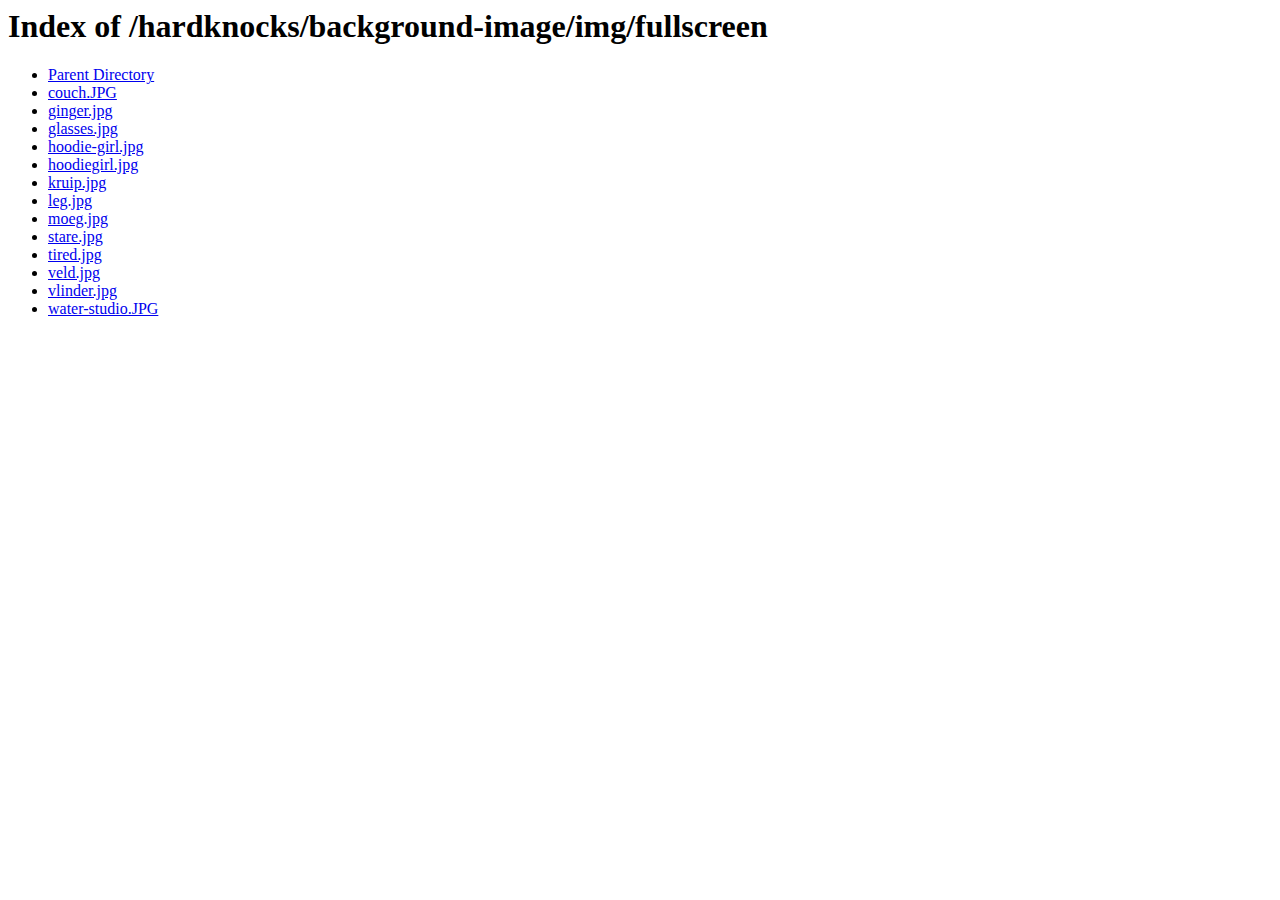
<file: love2/photo/img/fullscreen/index.html>
<!DOCTYPE HTML PUBLIC "-//W3C//DTD HTML 3.2 Final//EN">
<html>
 <head>
  <title>Index of /hardknocks/background-image/img/fullscreen</title>
 <meta http-equiv="Content-Type" content="text/html; charset=utf-8" /></head>
 <body>
<h1>Index of /hardknocks/background-image/img/fullscreen</h1>
<ul><li><a href="/hardknocks/background-image/img/"> Parent Directory</a></li>
<li><a href="couch.JPG"> couch.JPG</a></li>
<li><a href="ginger.jpg"> ginger.jpg</a></li>
<li><a href="glasses.jpg"> glasses.jpg</a></li>
<li><a href="hoodie-girl.jpg"> hoodie-girl.jpg</a></li>
<li><a href="hoodiegirl.jpg"> hoodiegirl.jpg</a></li>
<li><a href="kruip.jpg"> kruip.jpg</a></li>
<li><a href="leg.jpg"> leg.jpg</a></li>
<li><a href="moeg.jpg"> moeg.jpg</a></li>
<li><a href="stare.jpg"> stare.jpg</a></li>
<li><a href="tired.jpg"> tired.jpg</a></li>
<li><a href="veld.jpg"> veld.jpg</a></li>
<li><a href="vlinder.jpg"> vlinder.jpg</a></li>
<li><a href="water-studio.JPG"> water-studio.JPG</a></li>
</ul>
</body></html>
</file>
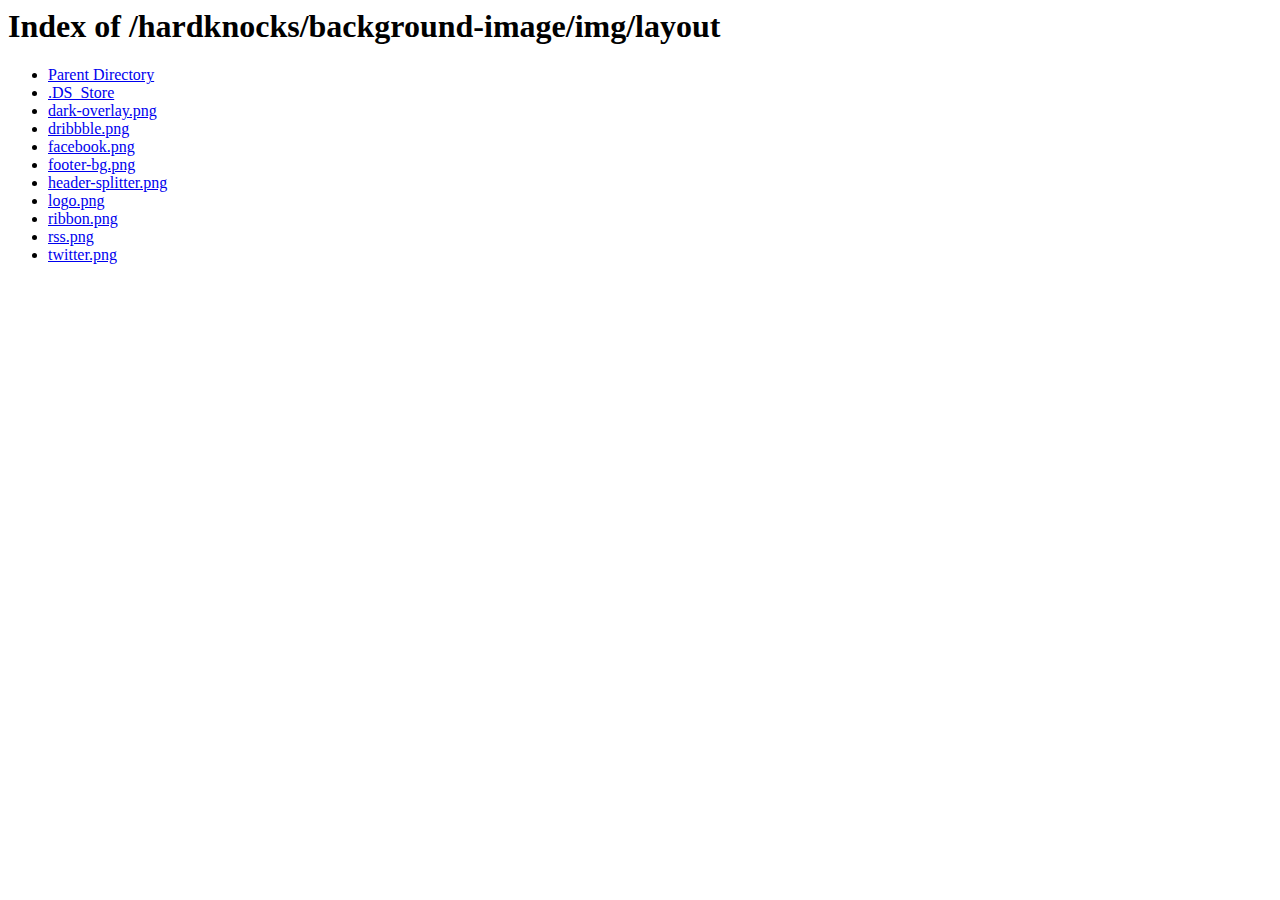
<file: love2/photo/img/layout/index.html>
<!DOCTYPE HTML PUBLIC "-//W3C//DTD HTML 3.2 Final//EN">
<html>
 <head>
  <title>Index of /hardknocks/background-image/img/layout</title>
 <meta http-equiv="Content-Type" content="text/html; charset=utf-8" /></head>
 <body>
<h1>Index of /hardknocks/background-image/img/layout</h1>
<ul><li><a href="/hardknocks/background-image/img/"> Parent Directory</a></li>
<li><a href=".DS_Store"> .DS_Store</a></li>
<li><a href="dark-overlay.png"> dark-overlay.png</a></li>
<li><a href="dribbble.png"> dribbble.png</a></li>
<li><a href="facebook.png"> facebook.png</a></li>
<li><a href="footer-bg.png"> footer-bg.png</a></li>
<li><a href="header-splitter.png"> header-splitter.png</a></li>
<li><a href="logo.png"> logo.png</a></li>
<li><a href="ribbon.png"> ribbon.png</a></li>
<li><a href="rss.png"> rss.png</a></li>
<li><a href="twitter.png"> twitter.png</a></li>
</ul>
</body></html>
</file>
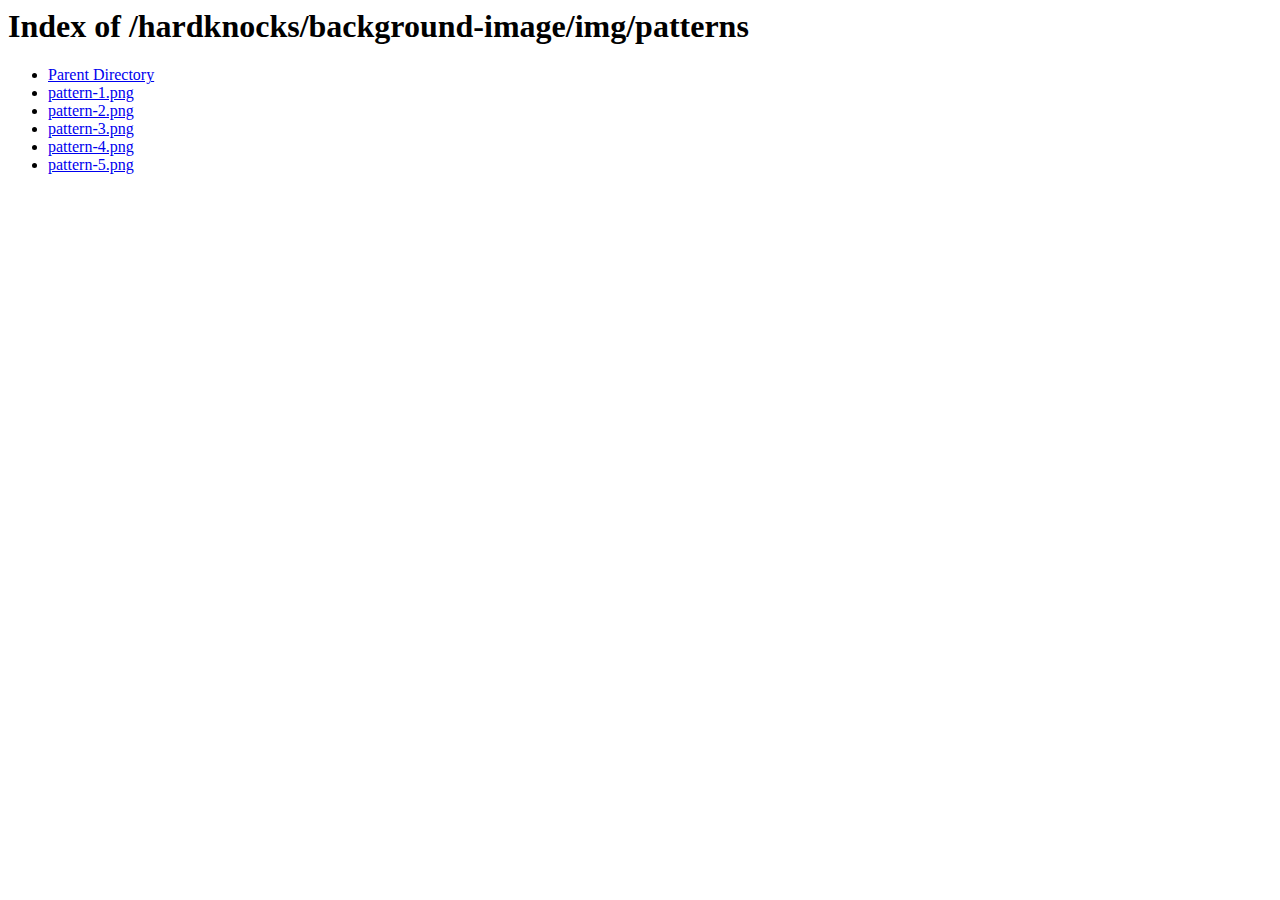
<file: love2/photo/img/patterns/index.html>
<!DOCTYPE HTML PUBLIC "-//W3C//DTD HTML 3.2 Final//EN">
<html>
 <head>
  <title>Index of /hardknocks/background-image/img/patterns</title>
 <meta http-equiv="Content-Type" content="text/html; charset=utf-8" /></head>
 <body>
<h1>Index of /hardknocks/background-image/img/patterns</h1>
<ul><li><a href="/hardknocks/background-image/img/"> Parent Directory</a></li>
<li><a href="pattern-1.png"> pattern-1.png</a></li>
<li><a href="pattern-2.png"> pattern-2.png</a></li>
<li><a href="pattern-3.png"> pattern-3.png</a></li>
<li><a href="pattern-4.png"> pattern-4.png</a></li>
<li><a href="pattern-5.png"> pattern-5.png</a></li>
</ul>
</body></html>
</file>
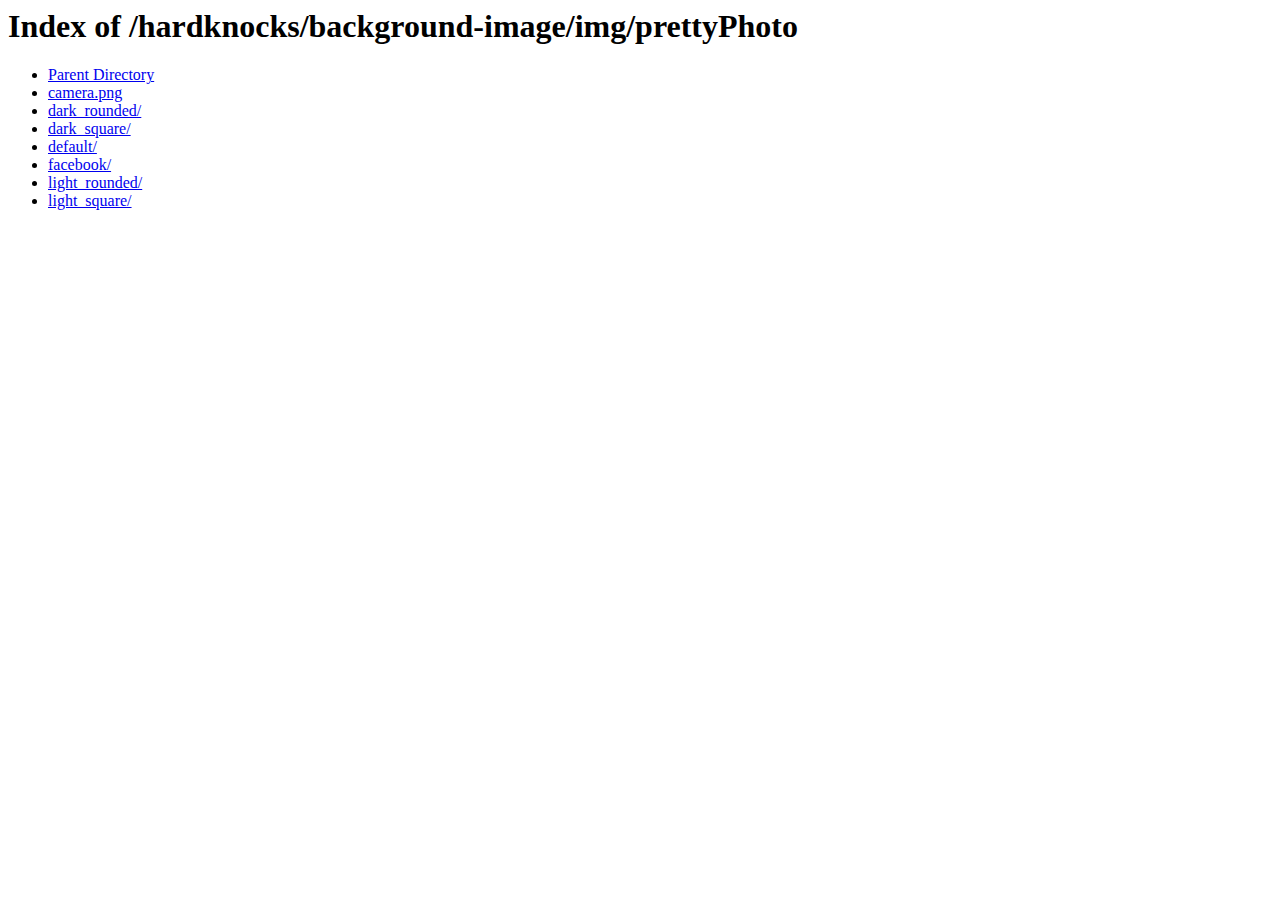
<file: love2/photo/img/prettyPhoto/index.html>
<!DOCTYPE HTML PUBLIC "-//W3C//DTD HTML 3.2 Final//EN">
<html>
 <head>
  <title>Index of /hardknocks/background-image/img/prettyPhoto</title>
 <meta http-equiv="Content-Type" content="text/html; charset=utf-8" /></head>
 <body>
<h1>Index of /hardknocks/background-image/img/prettyPhoto</h1>
<ul><li><a href="/hardknocks/background-image/img/"> Parent Directory</a></li>
<li><a href="camera.png"> camera.png</a></li>
<li><a href="dark_rounded/"> dark_rounded/</a></li>
<li><a href="dark_square/"> dark_square/</a></li>
<li><a href="default/"> default/</a></li>
<li><a href="facebook/"> facebook/</a></li>
<li><a href="light_rounded/"> light_rounded/</a></li>
<li><a href="light_square/"> light_square/</a></li>
</ul>
</body></html>
</file>
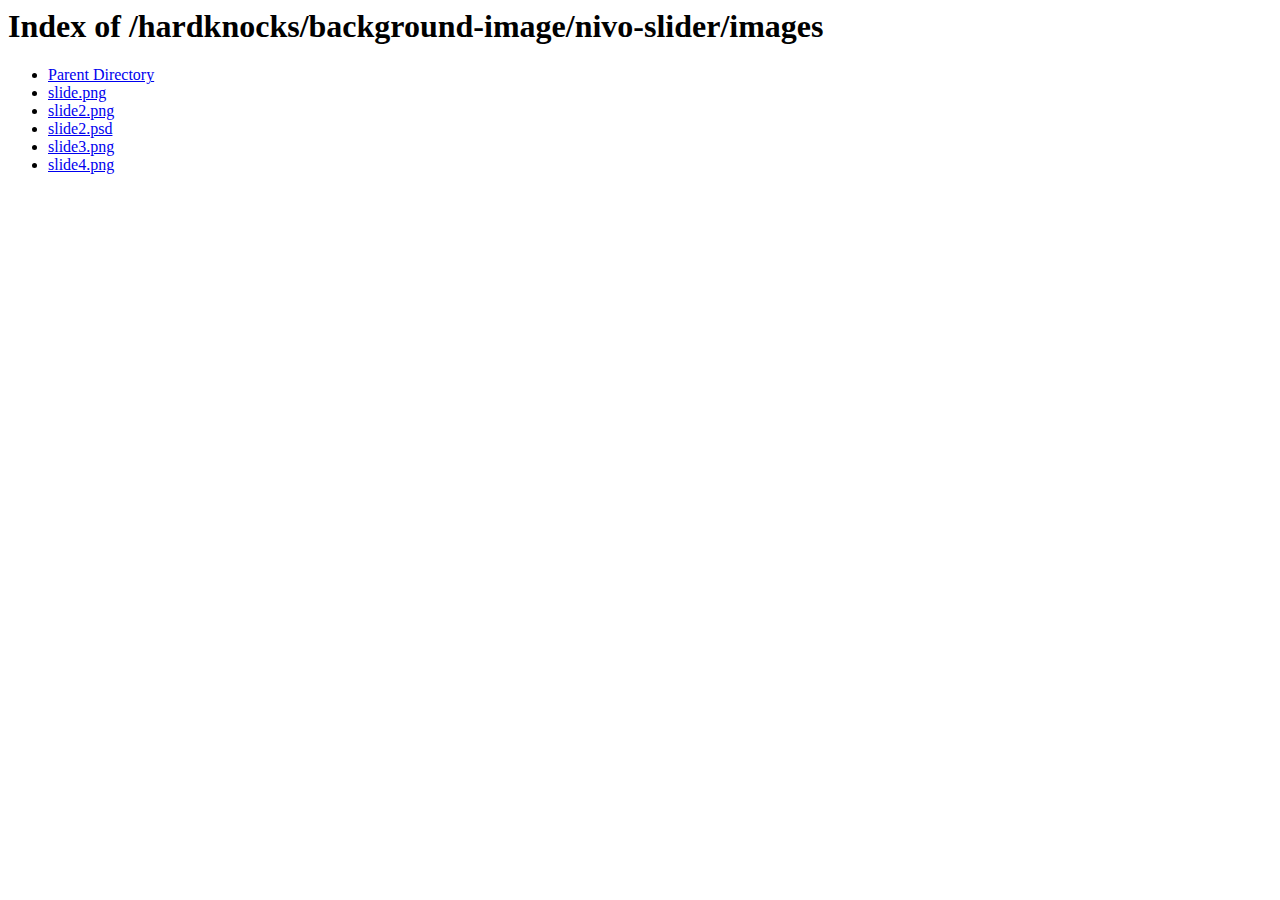
<file: love2/photo/nivo-slider/images/index.html>
<!DOCTYPE HTML PUBLIC "-//W3C//DTD HTML 3.2 Final//EN">
<html>
 <head>
  <title>Index of /hardknocks/background-image/nivo-slider/images</title>
 <meta http-equiv="Content-Type" content="text/html; charset=utf-8" /></head>
 <body>
<h1>Index of /hardknocks/background-image/nivo-slider/images</h1>
<ul><li><a href="/hardknocks/background-image/nivo-slider/"> Parent Directory</a></li>
<li><a href="slide.png"> slide.png</a></li>
<li><a href="slide2.png"> slide2.png</a></li>
<li><a href="slide2.psd"> slide2.psd</a></li>
<li><a href="slide3.png"> slide3.png</a></li>
<li><a href="slide4.png"> slide4.png</a></li>
</ul>
</body></html>
</file>
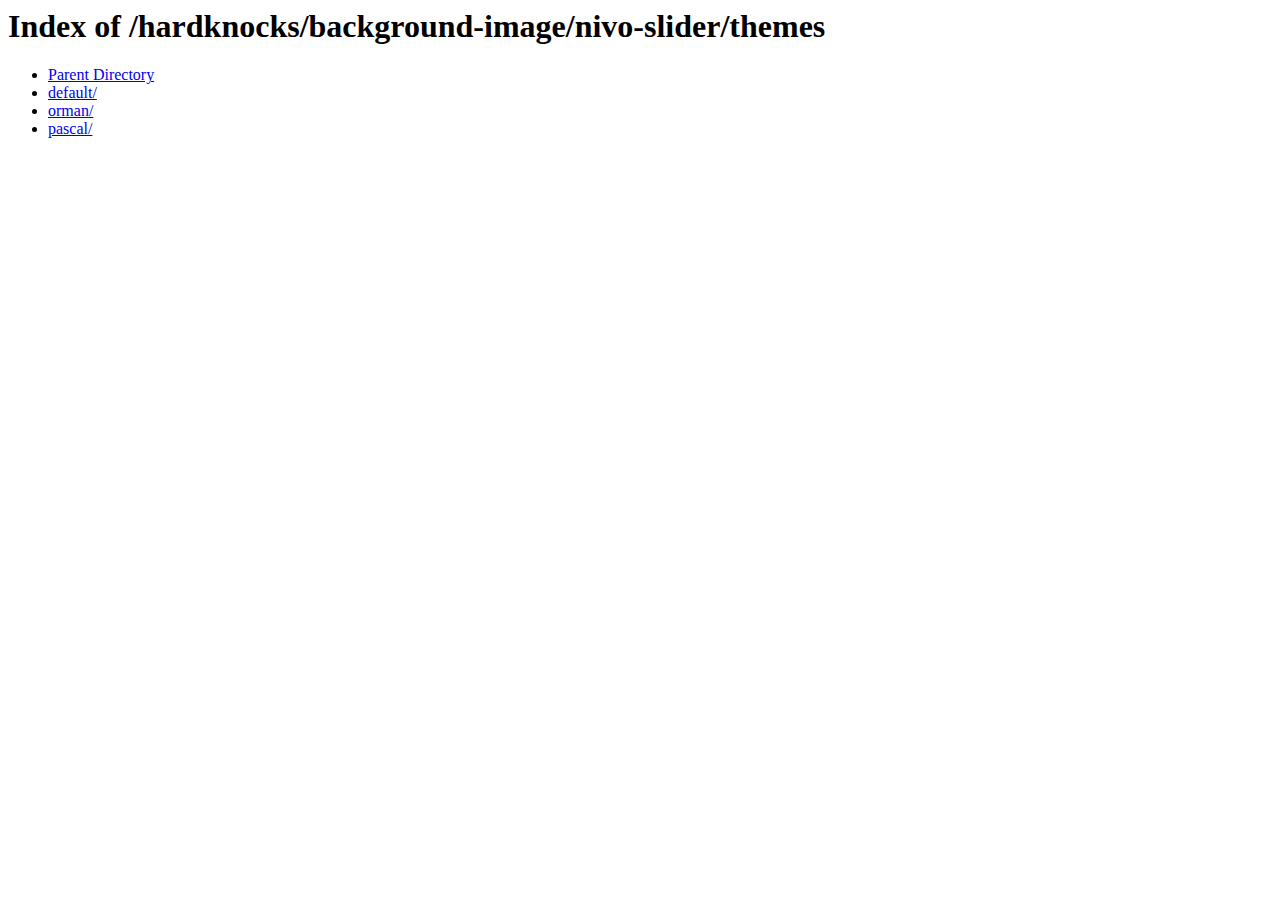
<file: love2/photo/nivo-slider/themes/index.html>
<!DOCTYPE HTML PUBLIC "-//W3C//DTD HTML 3.2 Final//EN">
<html>
 <head>
  <title>Index of /hardknocks/background-image/nivo-slider/themes</title>
 <meta http-equiv="Content-Type" content="text/html; charset=utf-8" /></head>
 <body>
<h1>Index of /hardknocks/background-image/nivo-slider/themes</h1>
<ul><li><a href="/hardknocks/background-image/nivo-slider/"> Parent Directory</a></li>
<li><a href="default/"> default/</a></li>
<li><a href="orman/"> orman/</a></li>
<li><a href="pascal/"> pascal/</a></li>
</ul>
</body></html>
</file>
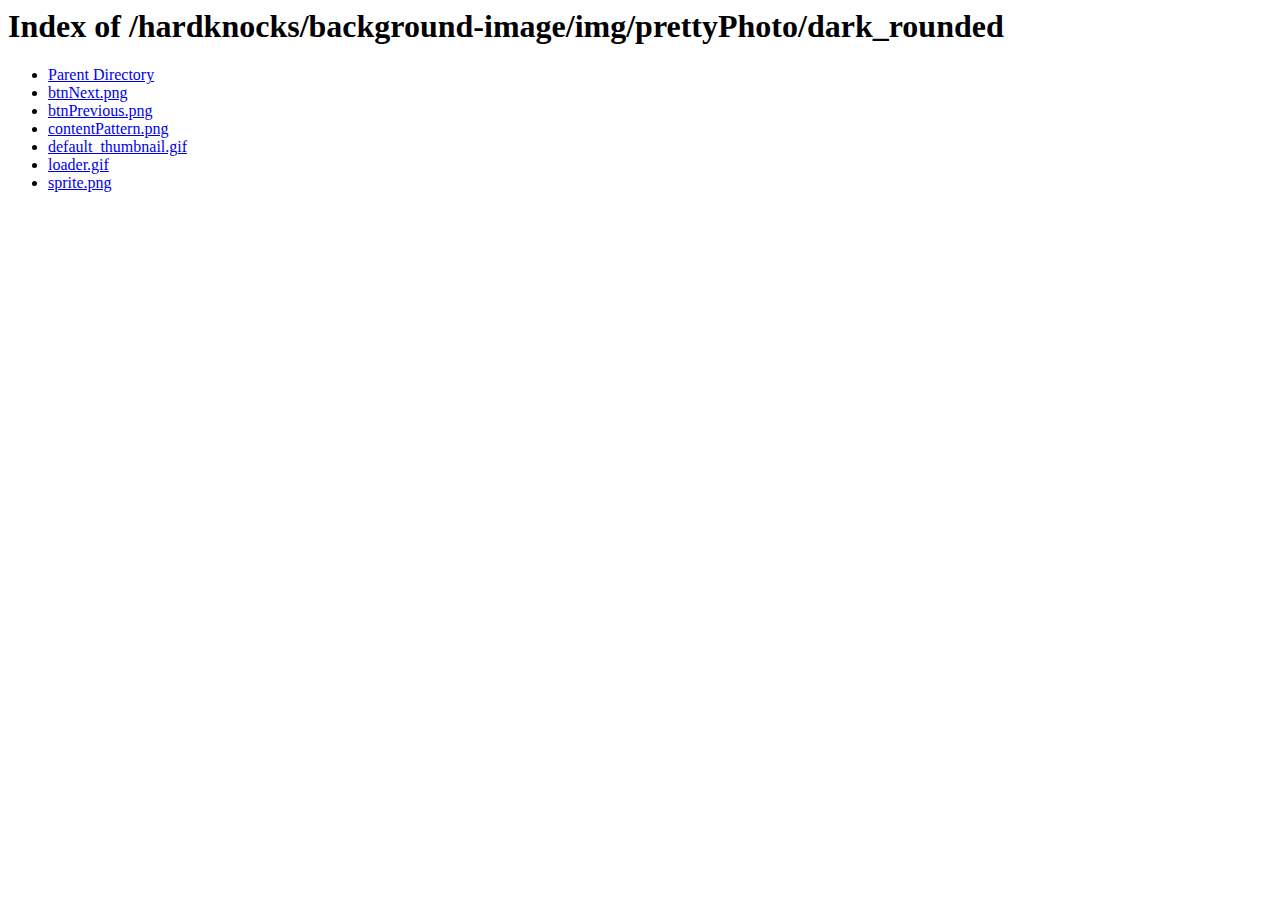
<file: love2/photo/img/prettyPhoto/dark_rounded/index.html>
<!DOCTYPE HTML PUBLIC "-//W3C//DTD HTML 3.2 Final//EN">
<html>
 <head>
  <title>Index of /hardknocks/background-image/img/prettyPhoto/dark_rounded</title>
 <meta http-equiv="Content-Type" content="text/html; charset=utf-8" /></head>
 <body>
<h1>Index of /hardknocks/background-image/img/prettyPhoto/dark_rounded</h1>
<ul><li><a href="/hardknocks/background-image/img/prettyPhoto/"> Parent Directory</a></li>
<li><a href="btnNext.png"> btnNext.png</a></li>
<li><a href="btnPrevious.png"> btnPrevious.png</a></li>
<li><a href="contentPattern.png"> contentPattern.png</a></li>
<li><a href="default_thumbnail.gif"> default_thumbnail.gif</a></li>
<li><a href="loader.gif"> loader.gif</a></li>
<li><a href="sprite.png"> sprite.png</a></li>
</ul>
</body></html>
</file>
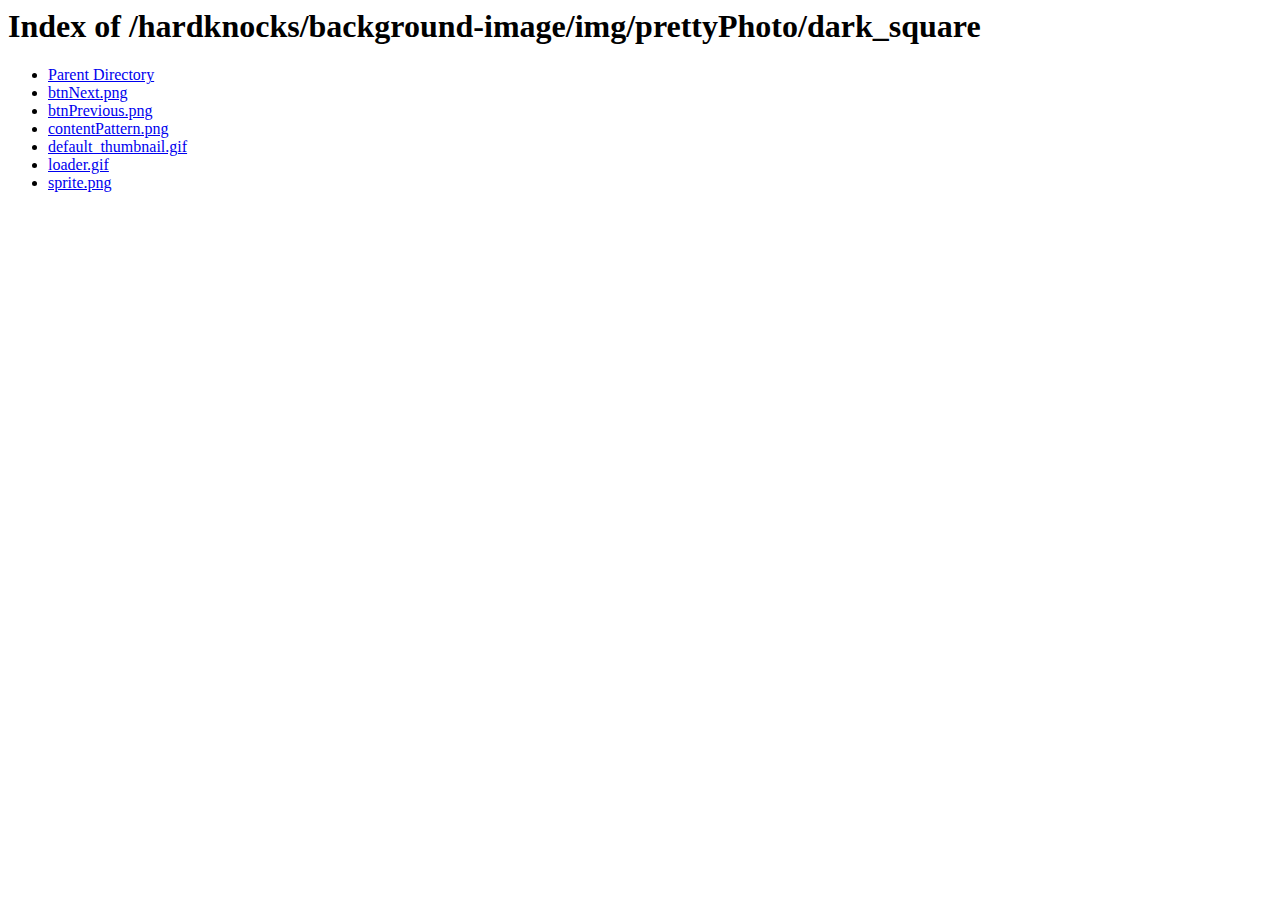
<file: love2/photo/img/prettyPhoto/dark_square/index.html>
<!DOCTYPE HTML PUBLIC "-//W3C//DTD HTML 3.2 Final//EN">
<html>
 <head>
  <title>Index of /hardknocks/background-image/img/prettyPhoto/dark_square</title>
 <meta http-equiv="Content-Type" content="text/html; charset=utf-8" /></head>
 <body>
<h1>Index of /hardknocks/background-image/img/prettyPhoto/dark_square</h1>
<ul><li><a href="/hardknocks/background-image/img/prettyPhoto/"> Parent Directory</a></li>
<li><a href="btnNext.png"> btnNext.png</a></li>
<li><a href="btnPrevious.png"> btnPrevious.png</a></li>
<li><a href="contentPattern.png"> contentPattern.png</a></li>
<li><a href="default_thumbnail.gif"> default_thumbnail.gif</a></li>
<li><a href="loader.gif"> loader.gif</a></li>
<li><a href="sprite.png"> sprite.png</a></li>
</ul>
</body></html>
</file>
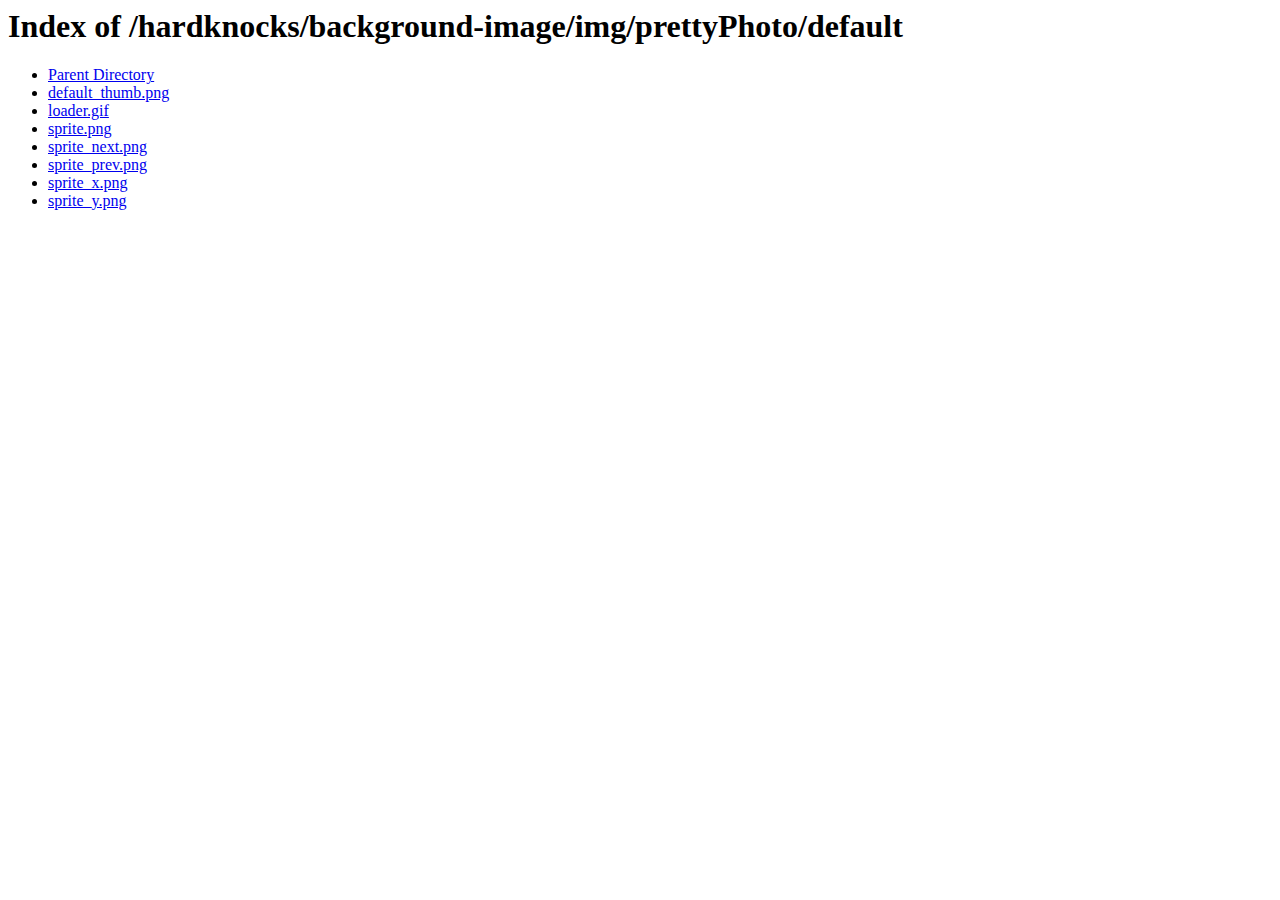
<file: love2/photo/img/prettyPhoto/default/index.html>
<!DOCTYPE HTML PUBLIC "-//W3C//DTD HTML 3.2 Final//EN">
<html>
 <head>
  <title>Index of /hardknocks/background-image/img/prettyPhoto/default</title>
 <meta http-equiv="Content-Type" content="text/html; charset=utf-8" /></head>
 <body>
<h1>Index of /hardknocks/background-image/img/prettyPhoto/default</h1>
<ul><li><a href="/hardknocks/background-image/img/prettyPhoto/"> Parent Directory</a></li>
<li><a href="default_thumb.png"> default_thumb.png</a></li>
<li><a href="loader.gif"> loader.gif</a></li>
<li><a href="sprite.png"> sprite.png</a></li>
<li><a href="sprite_next.png"> sprite_next.png</a></li>
<li><a href="sprite_prev.png"> sprite_prev.png</a></li>
<li><a href="sprite_x.png"> sprite_x.png</a></li>
<li><a href="sprite_y.png"> sprite_y.png</a></li>
</ul>
</body></html>
</file>
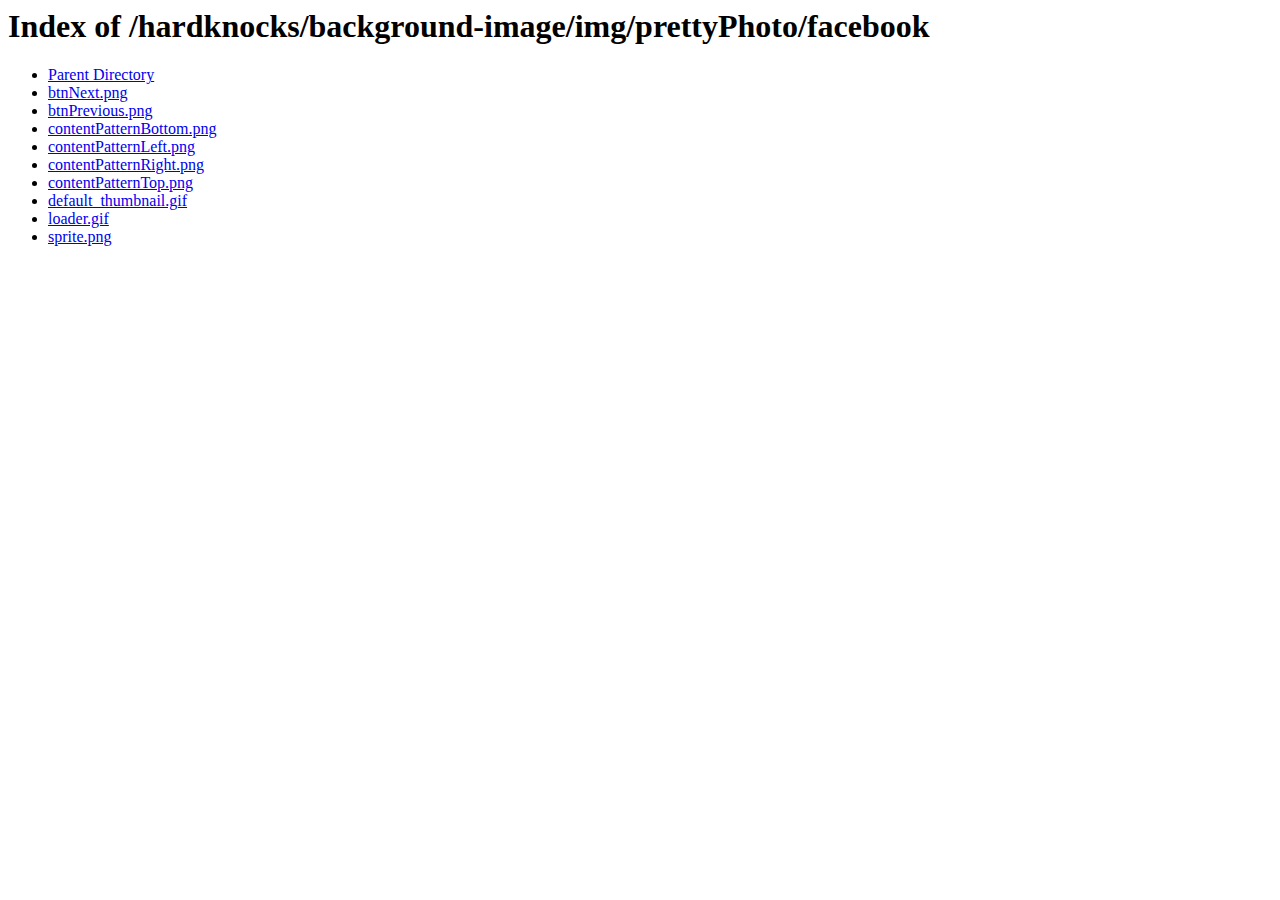
<file: love2/photo/img/prettyPhoto/facebook/index.html>
<!DOCTYPE HTML PUBLIC "-//W3C//DTD HTML 3.2 Final//EN">
<html>
 <head>
  <title>Index of /hardknocks/background-image/img/prettyPhoto/facebook</title>
 <meta http-equiv="Content-Type" content="text/html; charset=utf-8" /></head>
 <body>
<h1>Index of /hardknocks/background-image/img/prettyPhoto/facebook</h1>
<ul><li><a href="/hardknocks/background-image/img/prettyPhoto/"> Parent Directory</a></li>
<li><a href="btnNext.png"> btnNext.png</a></li>
<li><a href="btnPrevious.png"> btnPrevious.png</a></li>
<li><a href="contentPatternBottom.png"> contentPatternBottom.png</a></li>
<li><a href="contentPatternLeft.png"> contentPatternLeft.png</a></li>
<li><a href="contentPatternRight.png"> contentPatternRight.png</a></li>
<li><a href="contentPatternTop.png"> contentPatternTop.png</a></li>
<li><a href="default_thumbnail.gif"> default_thumbnail.gif</a></li>
<li><a href="loader.gif"> loader.gif</a></li>
<li><a href="sprite.png"> sprite.png</a></li>
</ul>
</body></html>
</file>
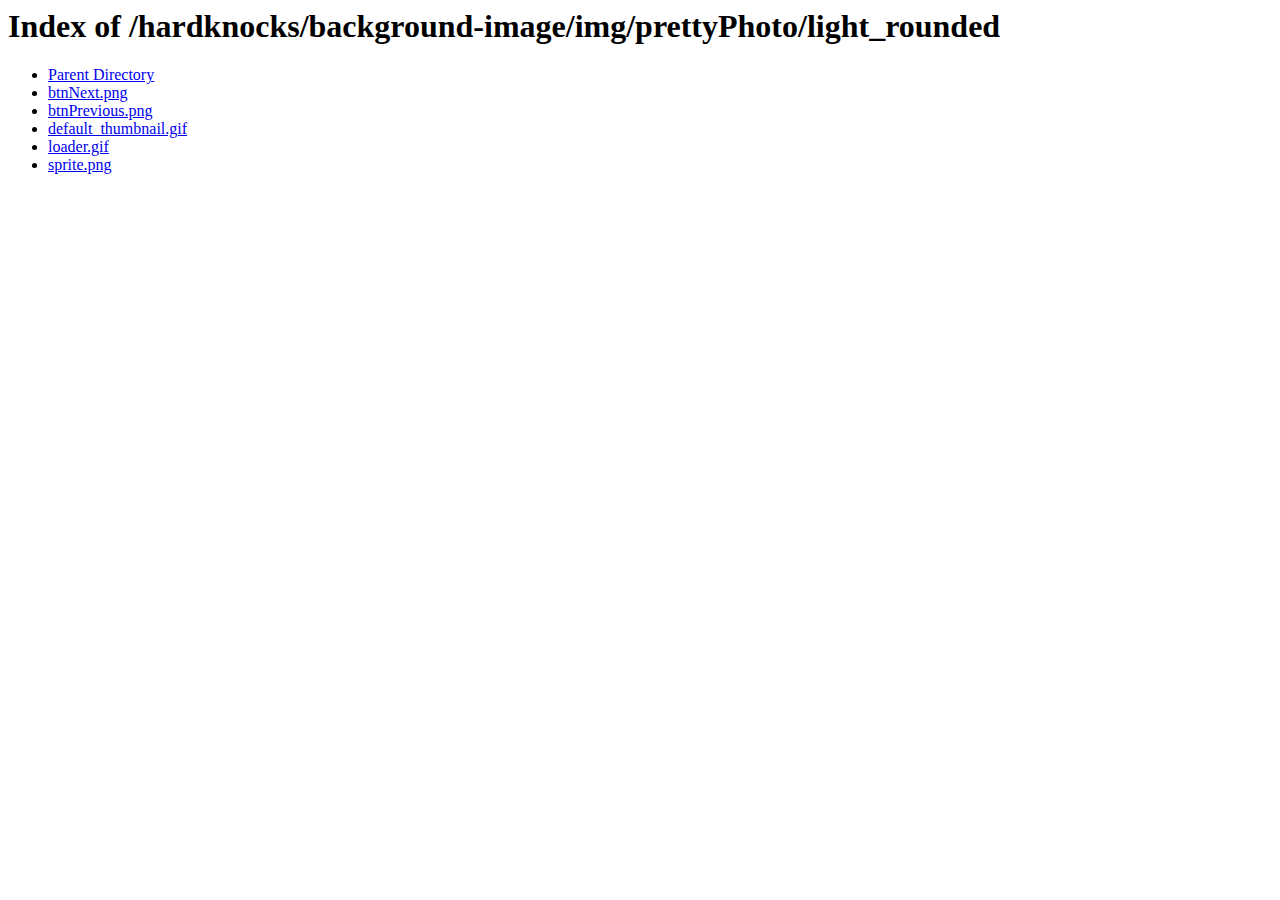
<file: love2/photo/img/prettyPhoto/light_rounded/index.html>
<!DOCTYPE HTML PUBLIC "-//W3C//DTD HTML 3.2 Final//EN">
<html>
 <head>
  <title>Index of /hardknocks/background-image/img/prettyPhoto/light_rounded</title>
 <meta http-equiv="Content-Type" content="text/html; charset=utf-8" /></head>
 <body>
<h1>Index of /hardknocks/background-image/img/prettyPhoto/light_rounded</h1>
<ul><li><a href="/hardknocks/background-image/img/prettyPhoto/"> Parent Directory</a></li>
<li><a href="btnNext.png"> btnNext.png</a></li>
<li><a href="btnPrevious.png"> btnPrevious.png</a></li>
<li><a href="default_thumbnail.gif"> default_thumbnail.gif</a></li>
<li><a href="loader.gif"> loader.gif</a></li>
<li><a href="sprite.png"> sprite.png</a></li>
</ul>
</body></html>
</file>
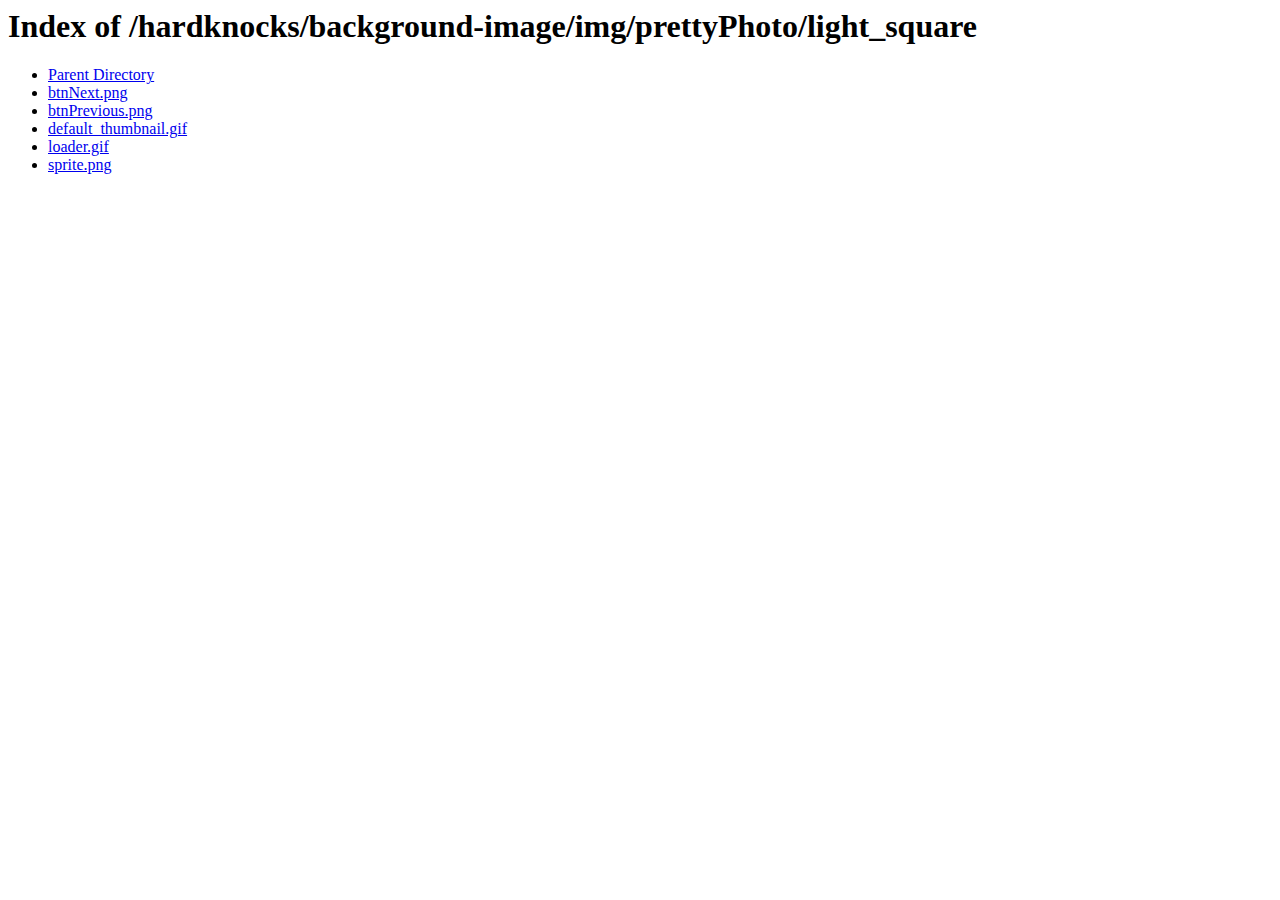
<file: love2/photo/img/prettyPhoto/light_square/index.html>
<!DOCTYPE HTML PUBLIC "-//W3C//DTD HTML 3.2 Final//EN">
<html>
 <head>
  <title>Index of /hardknocks/background-image/img/prettyPhoto/light_square</title>
 <meta http-equiv="Content-Type" content="text/html; charset=utf-8" /></head>
 <body>
<h1>Index of /hardknocks/background-image/img/prettyPhoto/light_square</h1>
<ul><li><a href="/hardknocks/background-image/img/prettyPhoto/"> Parent Directory</a></li>
<li><a href="btnNext.png"> btnNext.png</a></li>
<li><a href="btnPrevious.png"> btnPrevious.png</a></li>
<li><a href="default_thumbnail.gif"> default_thumbnail.gif</a></li>
<li><a href="loader.gif"> loader.gif</a></li>
<li><a href="sprite.png"> sprite.png</a></li>
</ul>
</body></html>
</file>
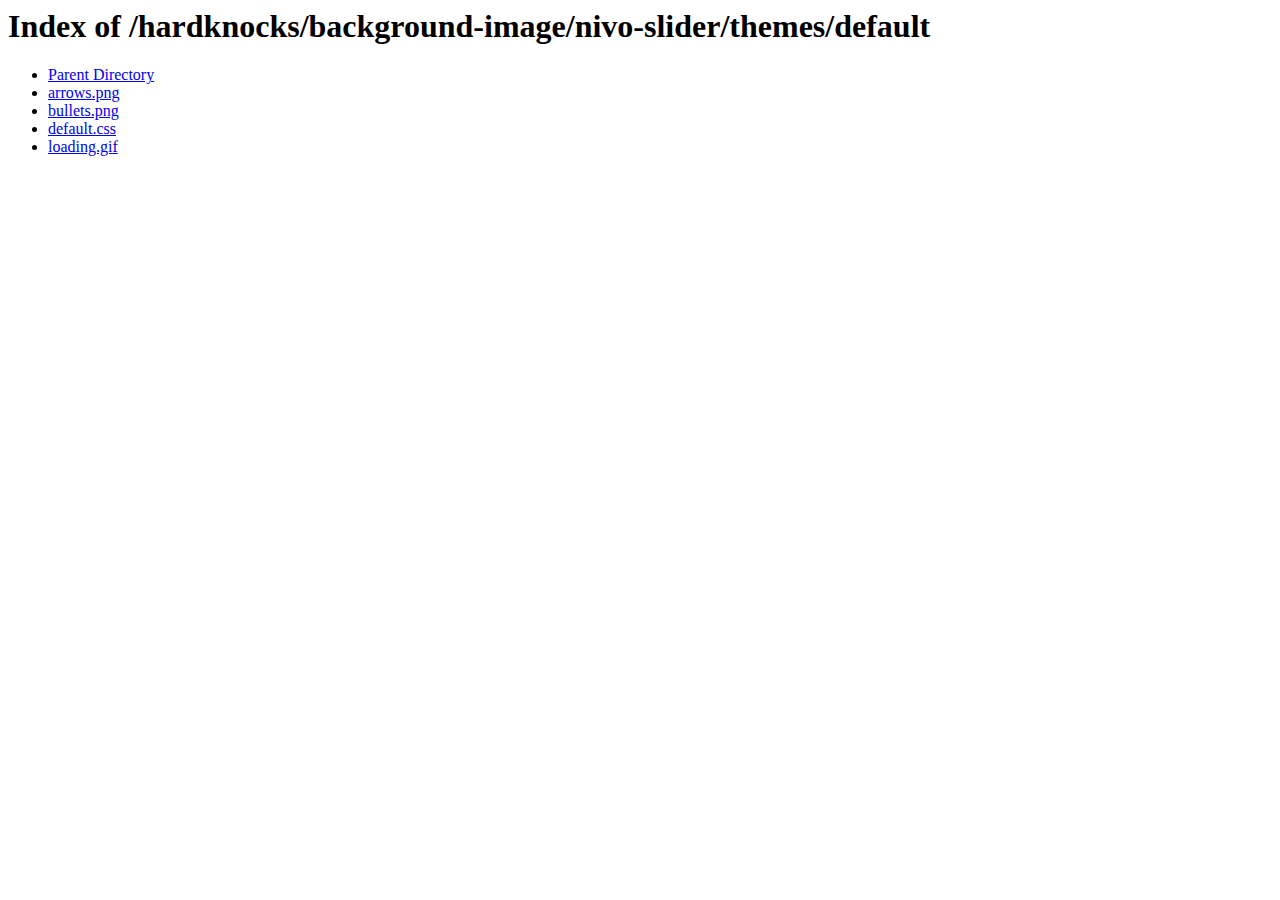
<file: love2/photo/nivo-slider/themes/default/index.html>
<!DOCTYPE HTML PUBLIC "-//W3C//DTD HTML 3.2 Final//EN">
<html>
 <head>
  <title>Index of /hardknocks/background-image/nivo-slider/themes/default</title>
 <meta http-equiv="Content-Type" content="text/html; charset=utf-8" /></head>
 <body>
<h1>Index of /hardknocks/background-image/nivo-slider/themes/default</h1>
<ul><li><a href="/hardknocks/background-image/nivo-slider/themes/"> Parent Directory</a></li>
<li><a href="arrows.png"> arrows.png</a></li>
<li><a href="bullets.png"> bullets.png</a></li>
<li><a href="default.css"> default.css</a></li>
<li><a href="loading.gif"> loading.gif</a></li>
</ul>
</body></html>
</file>
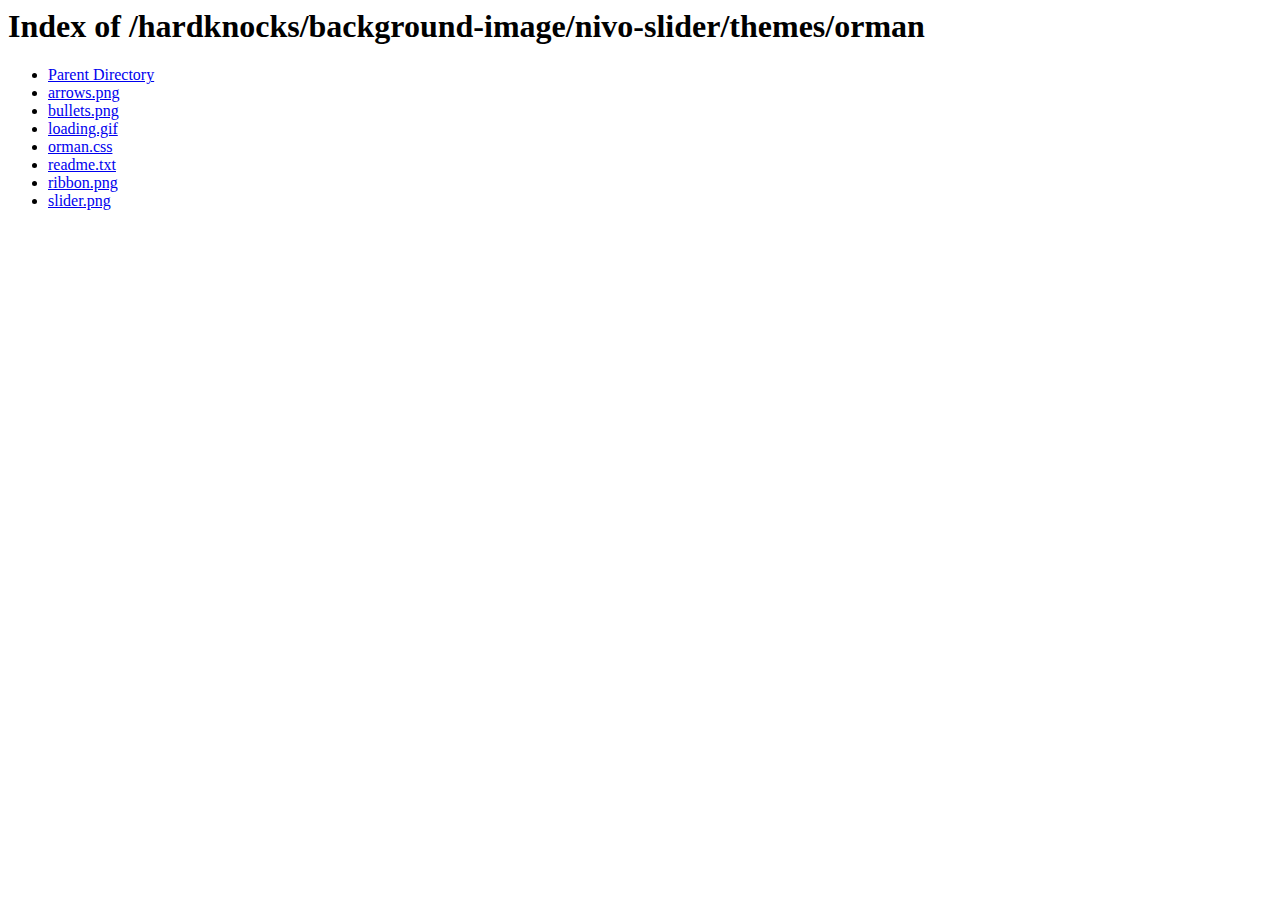
<file: love2/photo/nivo-slider/themes/orman/index.html>
<!DOCTYPE HTML PUBLIC "-//W3C//DTD HTML 3.2 Final//EN">
<html>
 <head>
  <title>Index of /hardknocks/background-image/nivo-slider/themes/orman</title>
 <meta http-equiv="Content-Type" content="text/html; charset=utf-8" /></head>
 <body>
<h1>Index of /hardknocks/background-image/nivo-slider/themes/orman</h1>
<ul><li><a href="/hardknocks/background-image/nivo-slider/themes/"> Parent Directory</a></li>
<li><a href="arrows.png"> arrows.png</a></li>
<li><a href="bullets.png"> bullets.png</a></li>
<li><a href="loading.gif"> loading.gif</a></li>
<li><a href="orman.css"> orman.css</a></li>
<li><a href="readme.txt"> readme.txt</a></li>
<li><a href="ribbon.png"> ribbon.png</a></li>
<li><a href="slider.png"> slider.png</a></li>
</ul>
</body></html>
</file>
